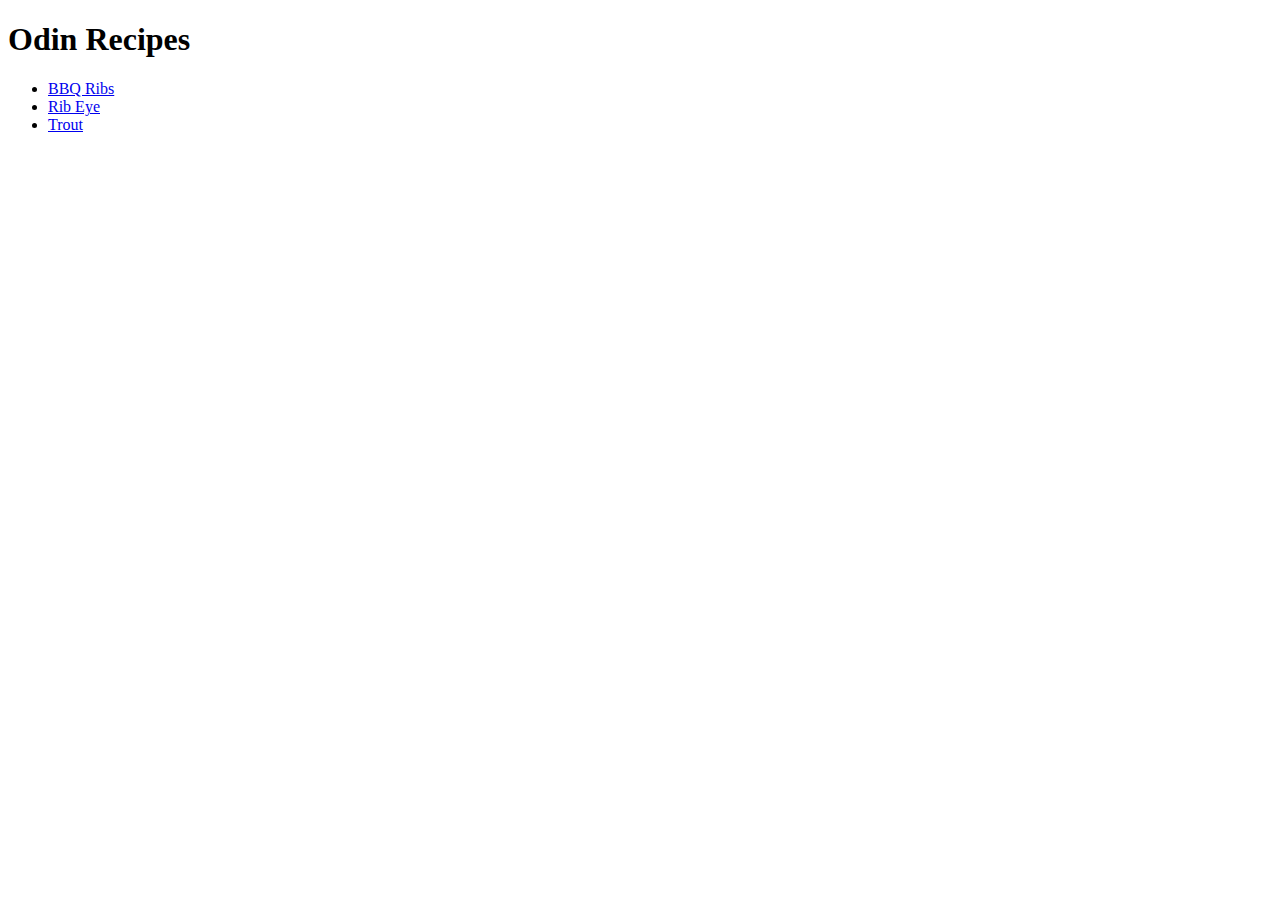
<file: src/index.html>
<!DOCTYPE html>
<html lang="en">
<head>
    <meta charset="UTF-8">
    <title>Odin Recipes</title>
</head>
<body>
    <h1>Odin Recipes</h1>
    <ul>
        <li>
            <a href="recipes/bbq_ribs.html">BBQ Ribs</a>
        </li>
        <li>
            <a href="https://www.youtube.com/watch?v=dQw4w9WgXcQ" target="_blank">Rib Eye</a>
        </li>
        <li>
            <a href="https://youtu.be/gkTb9GP9lVI?si=G7tyALLuBtAMx00R&t=20" target="_blank">Trout</a>
        </li>
    </ul>
    
</body>
</html>
</file>
